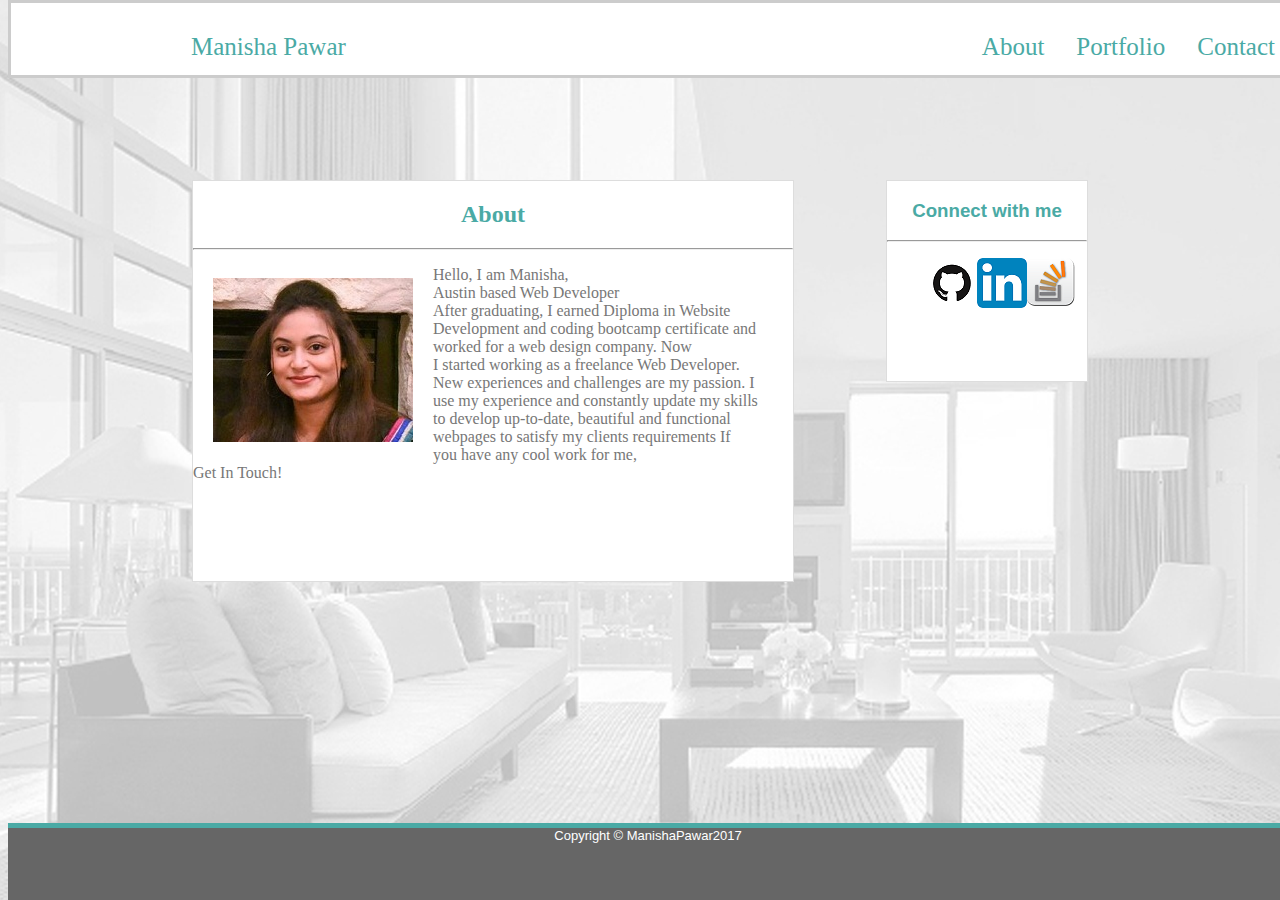
<file: index.html>
<!DOCTYPE html>
<html>
	<head>
		<title>hello</title>
		<link rel="stylesheet" type="text/css" href="style.css">
		<meta name="viewport" content="width=device-width, initial-scale=1.0">
	</head>
	<body style="background-image:url(images/bg.jpg)">
<div>
		<header class="navbar ">
  <ul style=" list-style-type: none;">
       <li class="li"><a href="#">Manisha Pawar</a></li>
       
       <li style="float:right"><a href="contact.html">Contact </a></li>
       <li style="float:right"><a href="portfolio.html">Portfolio</a></li>
       
       <li style="float:right"> <a href="index.html">About</a></li>
     </ul>
</header>
		<div class="box1 ">
			 <h2 style="text-align:center">About</h2>
			 <hr>
  <img class="img" src="images/me.jpg" align="left">
  <p> Hello, I am Manisha,<br>
Austin based Web Developer<br>
After graduating, I earned Diploma in Website <br>Development and coding bootcamp certificate and worked for a web design company. Now<br> I started working as a freelance Web Developer. <br>New experiences and challenges are my passion. I <br>use my experience and constantly update my skills <br>to develop up-to-date, beautiful and functional <br>webpages to satisfy my clients requirements If <br>you have any cool work for me, <br>Get In Touch!<br></p> 
		</div>
		<div class="box2 text">
			 <h3>Connect with me</h3>
			 <hr>
  <ul >
  <li class="ul"><a href="https://github.com/manishap1"><img src="images/G.png" ></a></li>
      <li class="ul"><a href="https://www.linkedin.com/in/manisha-pawar-a7b25b132"><img src="images/L.png"></a></li>
      <li class="ul"><a href="https://stackoverflow.com/users/8374563/mpawar?tab=profile"><img src="images/so.png"></a></li>
      
</ul>

		</div>
		<footer  class="text">Copyright &copy; ManishaPawar2017</footer>
	</div>
	</body>
</html>
</file>
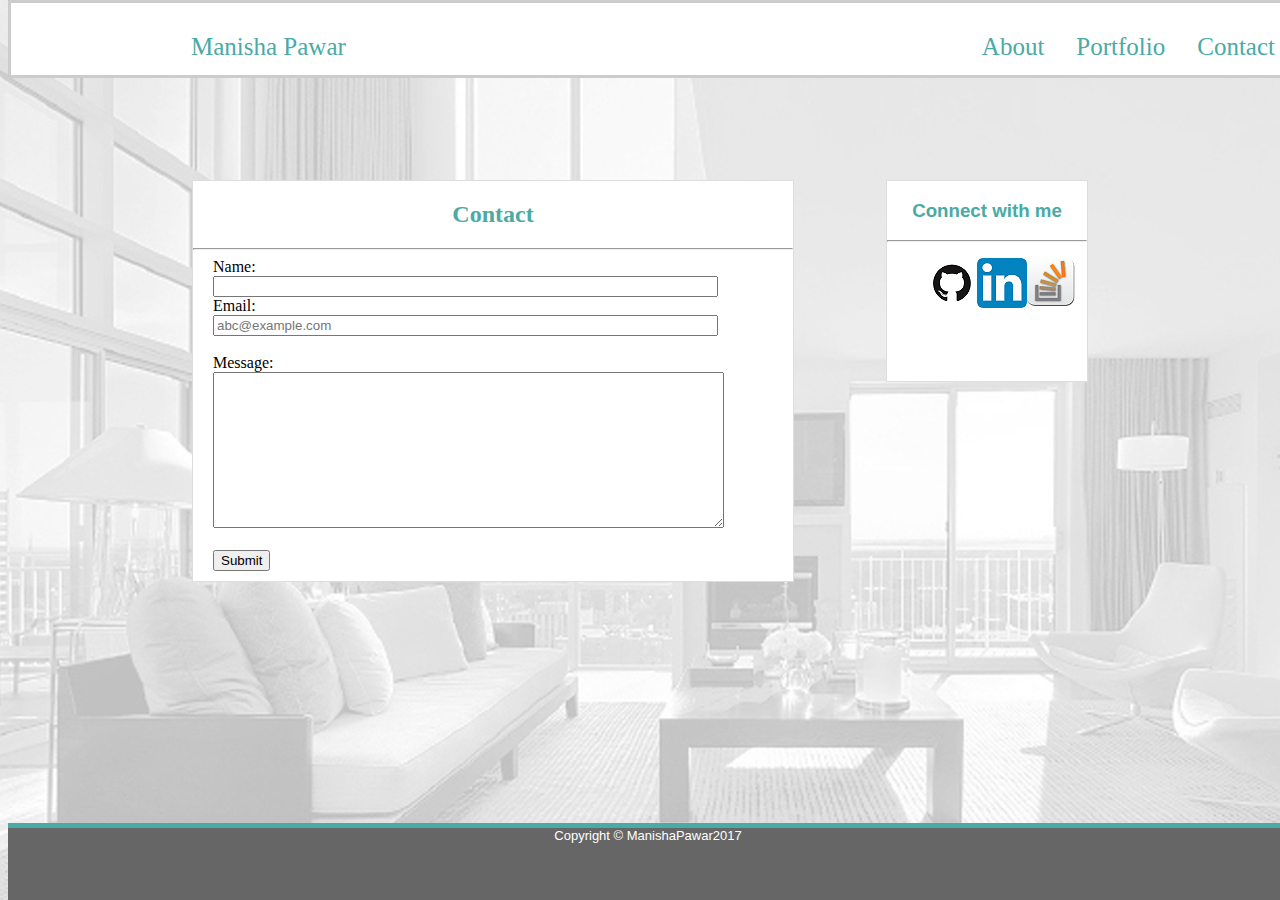
<file: contact.html>
<!DOCTYPE html>
<html>
	<head>
		<title>hello</title>
		<link rel="stylesheet" type="text/css" href="style.css">
		<meta name="viewport" content="width=device-width, initial-scale=1.0">
	</head>
	<body style="background-image:url(images/bg.jpg)">
<div>
		<header class="navbar ">
  <ul style=" list-style-type: none;">
       <li class="li"><a href="index.html">Manisha Pawar</a></li>
       
       <li style="float:right"><a href="contact.html">Contact </a></li>
       <li style="float:right"><a href="portfolio.html">Portfolio</a></li>
       
       <li style="float:right"> <a href="index.html">About</a></li>
     </ul>
</header>
		<div class="box1 ">
			 <h2 style="text-align:center">Contact</h2>
			 <hr>
			 <form style="padding-left:20px">
			 	Name:<br>
			 	 <input type="text" name="firstname"  size="60"><br>
                Email:<br>
    <input type="text" name="email" placeholder="abc@example.com" size="60"><br><br>
    Message:<br>
    <textarea name="message" rows="10" cols="61"></textarea><br><br>
    <input type="submit" value="Submit">
			 	


             </form>  
		</div>
		<div class="box2 text">
			 <h3>Connect with me</h3>
			 <hr>
  <ul >
  <li class="ul"><a href="https://github.com/manishap1"><img src="images/G.png" ></a></li>
      <li class="ul"><a href="https://www.linkedin.com/in/manisha-pawar-a7b25b132"><img src="images/L.png"></a></li>
      <li class="ul"><a href="https://stackoverflow.com/users/8374563/mpawar?tab=profile"><img src="images/so.png"></a></li>
      
</ul>

		</div>
		<footer  class="text">Copyright &copy; ManishaPawar2017</footer>
	</div>
	</body>
</html>
</file>
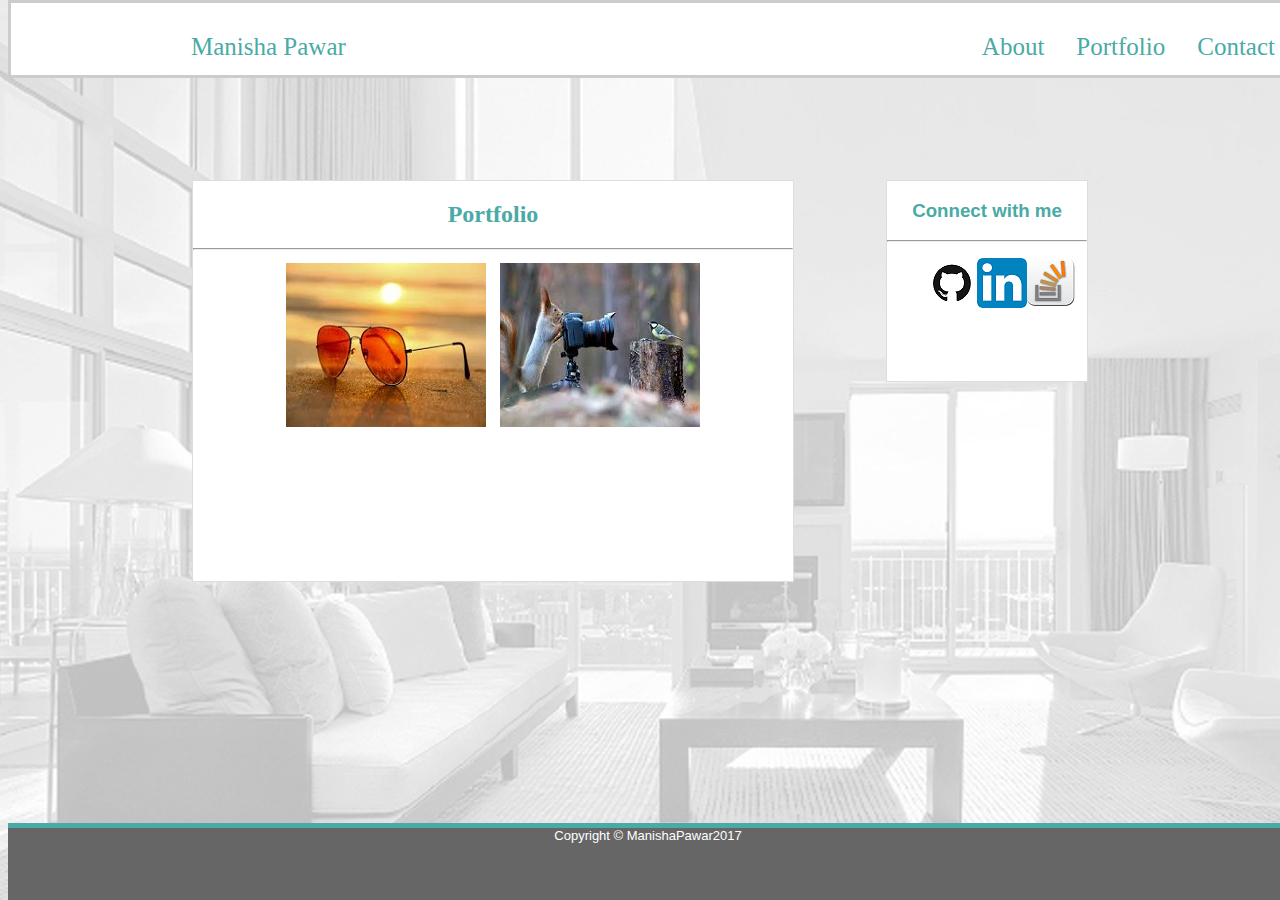
<file: portfolio.html>
<!DOCTYPE html>
<html>
	<head>
		<title>hello</title>
		<link rel="stylesheet" type="text/css" href="style.css">
		<meta name="viewport" content="width=device-width, initial-scale=1.0">
	</head>
	<body style="background-image:url(images/bg.jpg)">
<div>
		<header class="navbar ">
  <ul style=" list-style-type: none;">
       <li class="li"><a href="index.html">Manisha Pawar</a></li>
       
       <li style="float:right"><a href="contact.html">Contact </a></li>
       <li style="float:right"><a href="portfolio.html">Portfolio</a></li>
       
       <li style="float:right"> <a href="index.html">About</a></li>
     </ul>
</header>
		<div class="box1 ">
			 <h2 style="text-align:center">Portfolio</h2>
			 <hr>
			 <div style="text-align:center">
			 <img src="images/a.jfif" style="padding:5px">
			
			 <img src="images/b.jfif" style="padding:5px">
			</div>
			
			 

 
		</div>
		<div class="box2 text">
			 <h3>Connect with me</h3>
			 <hr>
  <ul >
  <li class="ul"><a href="https://github.com/manishap1"><img src="images/G.png" ></a></li>
      <li class="ul"><a href="https://www.linkedin.com/in/manisha-pawar-a7b25b132"><img src="images/L.png"></a></li>
      <li class="ul"><a href="https://stackoverflow.com/users/8374563/mpawar?tab=profile"><img src="images/so.png"></a></li>
      
</ul>

		</div>
		<footer  class="text">Copyright &copy; ManishaPawar2017</footer>
	</div>
	</body>
</html>
</file>
<file: style.css>
.box1{
  height: 400px;
  width: 600px;
  background-color: #ffffff;
 
  border: 1px solid #dddddd;
  position: absolute;
  left: 15%;
  top:20%;
}



.box2{
  height: 200px;
  width: 200px;
  
  background-color: #ffffff;
  border: 1px solid #dddddd;
  position: fixed;
  right: 15%;
  top:20%;
}

.navbar a {

  float: left;
  display: block;
  color: #4aaaa5;
  text-align: center;
  padding: 14px 16px;
  text-decoration: none;
  font-size: 25px;
}

header{
 overflow: hidden;
  background-color: #ffffff;
  position: fixed;
  top: 0;
  width: 100%;
  border-style: solid;
    border-color:  #cccccc;
}
.main {
  padding: 16px;
  margin-top: 30px;
  height: 1500px; /* Used in this example to enable scrolling */
  width: 650px
}
h1,h2,h3,h4,h5,h6{
  color: #4aaaa5;
}



.text{
  vertical-align: middle;
  text-align:center;
  font-family: 'Arial', 'Helvetica Neue', Helvetica, sans-serif;
}

.ul{
  text-align:center;
  float:left;
   list-style-type: none;
    margin: 0;
    padding: 0;

}
.img{
  padding: 20px;
}
.li{
   padding-left:10%; background-color:#4aaaa5;
}
footer{
  background-color: #666666;
    position: fixed;
     bottom: 0; 
    width: 100%;
    height: 8%;
    border-top: 5px solid #4aaaa5;
    color: #ffffff;
    font-size: small;
  
}
a:hover {
    color:#4aaaa5 ;
}

.active {
    background-color: #4CAF50;
}
p{
  color: #777777
}
</file>
